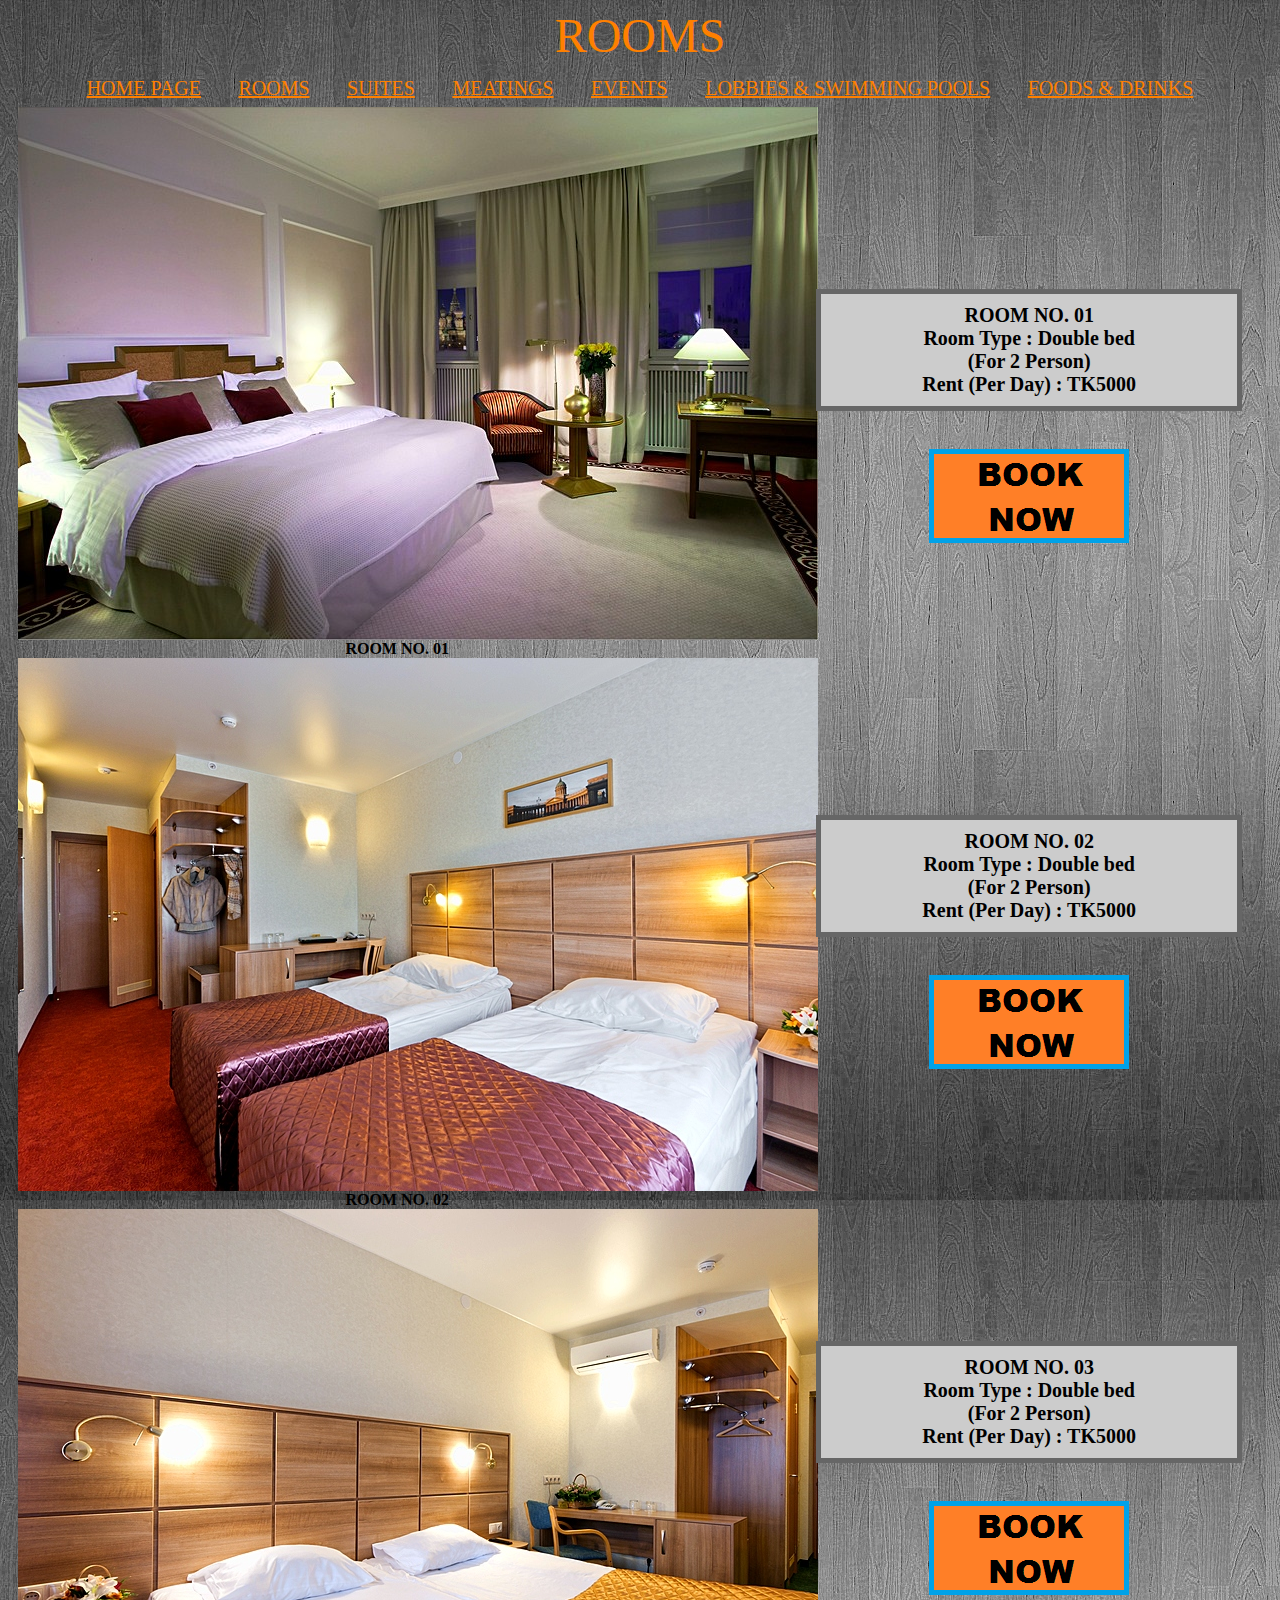
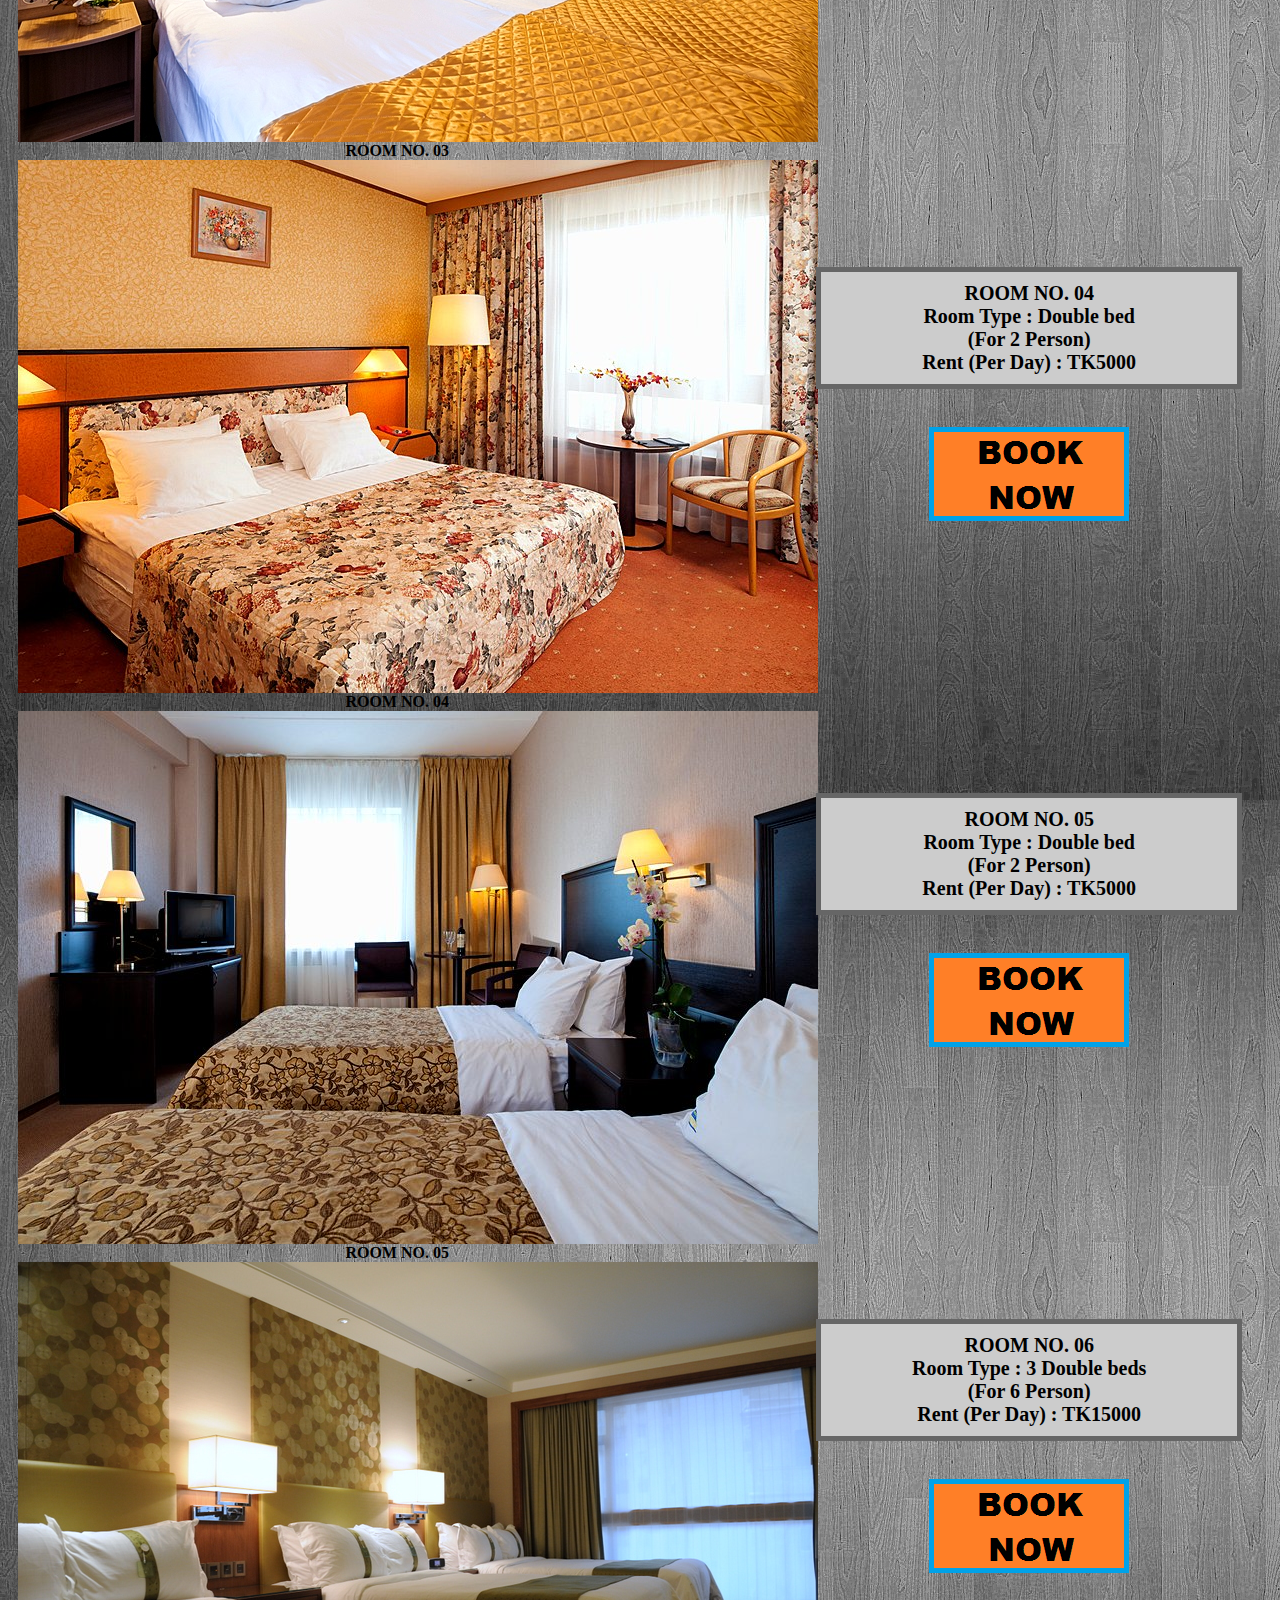
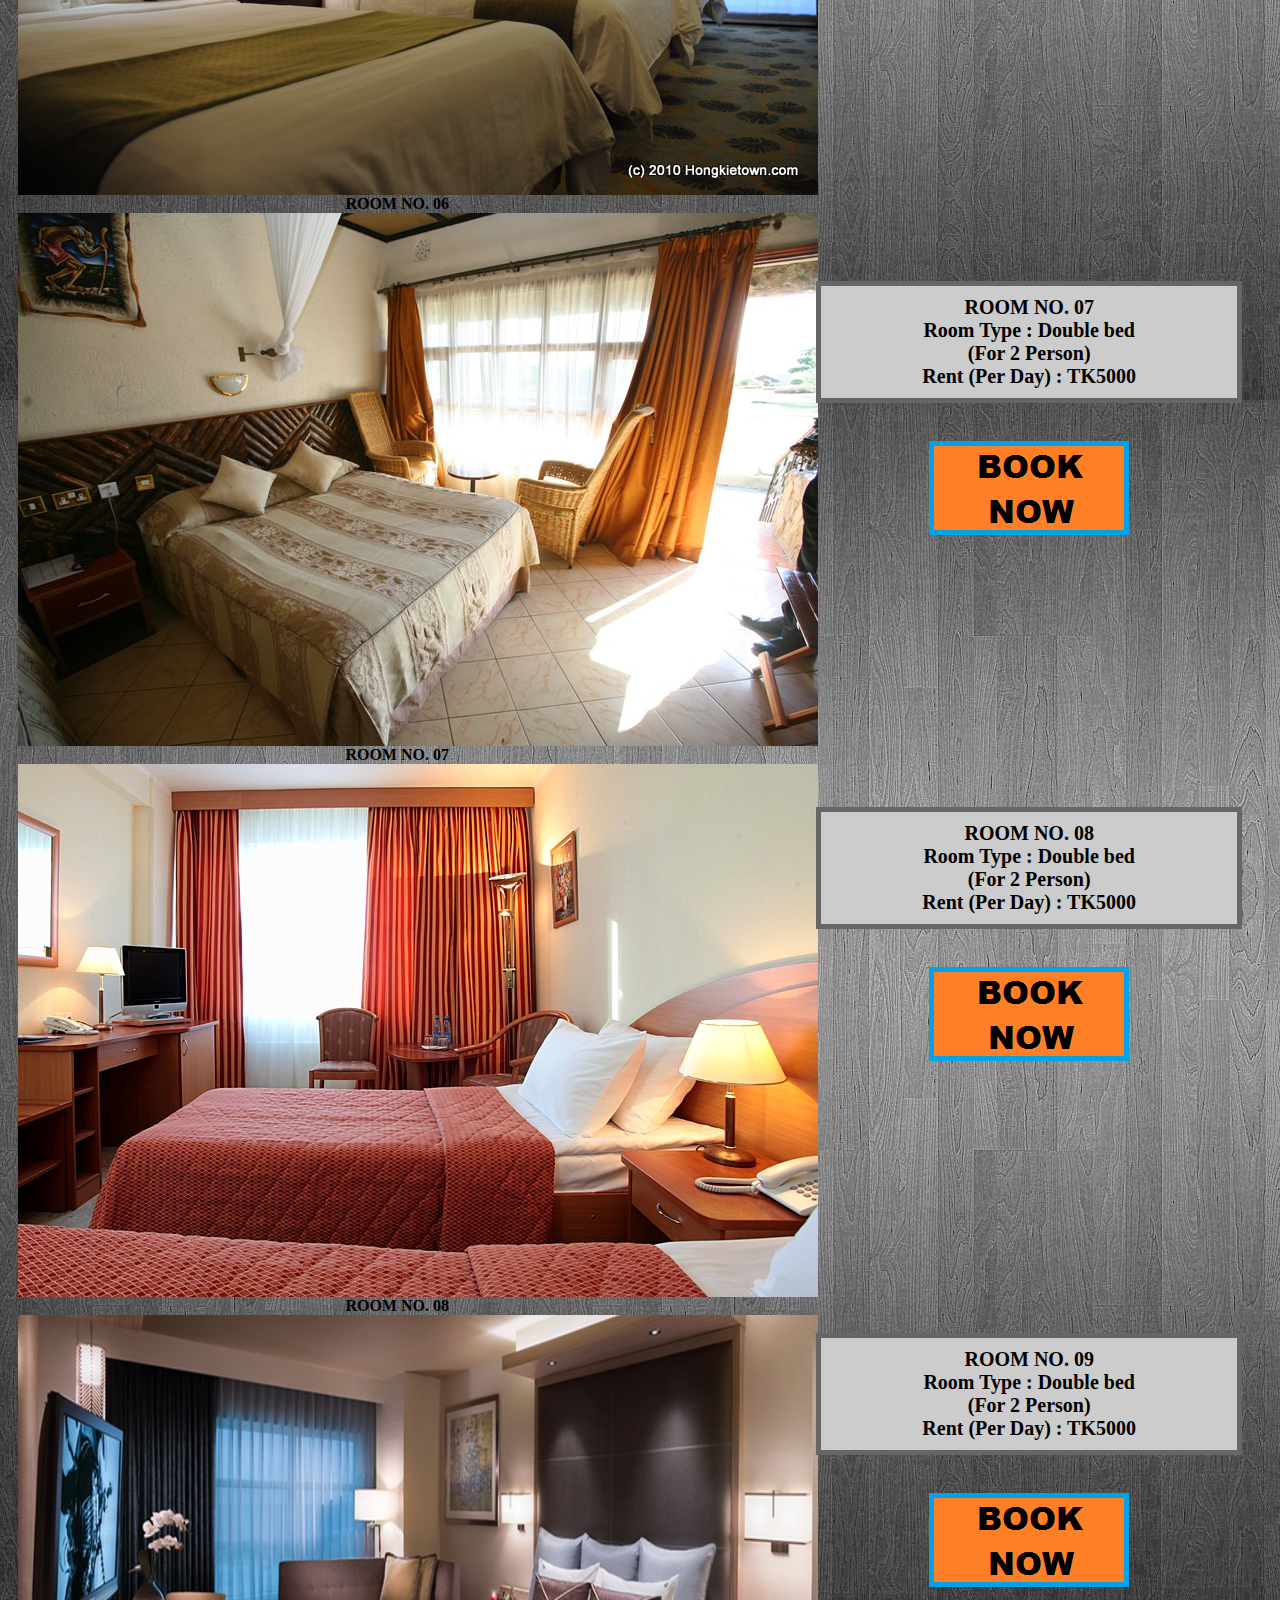
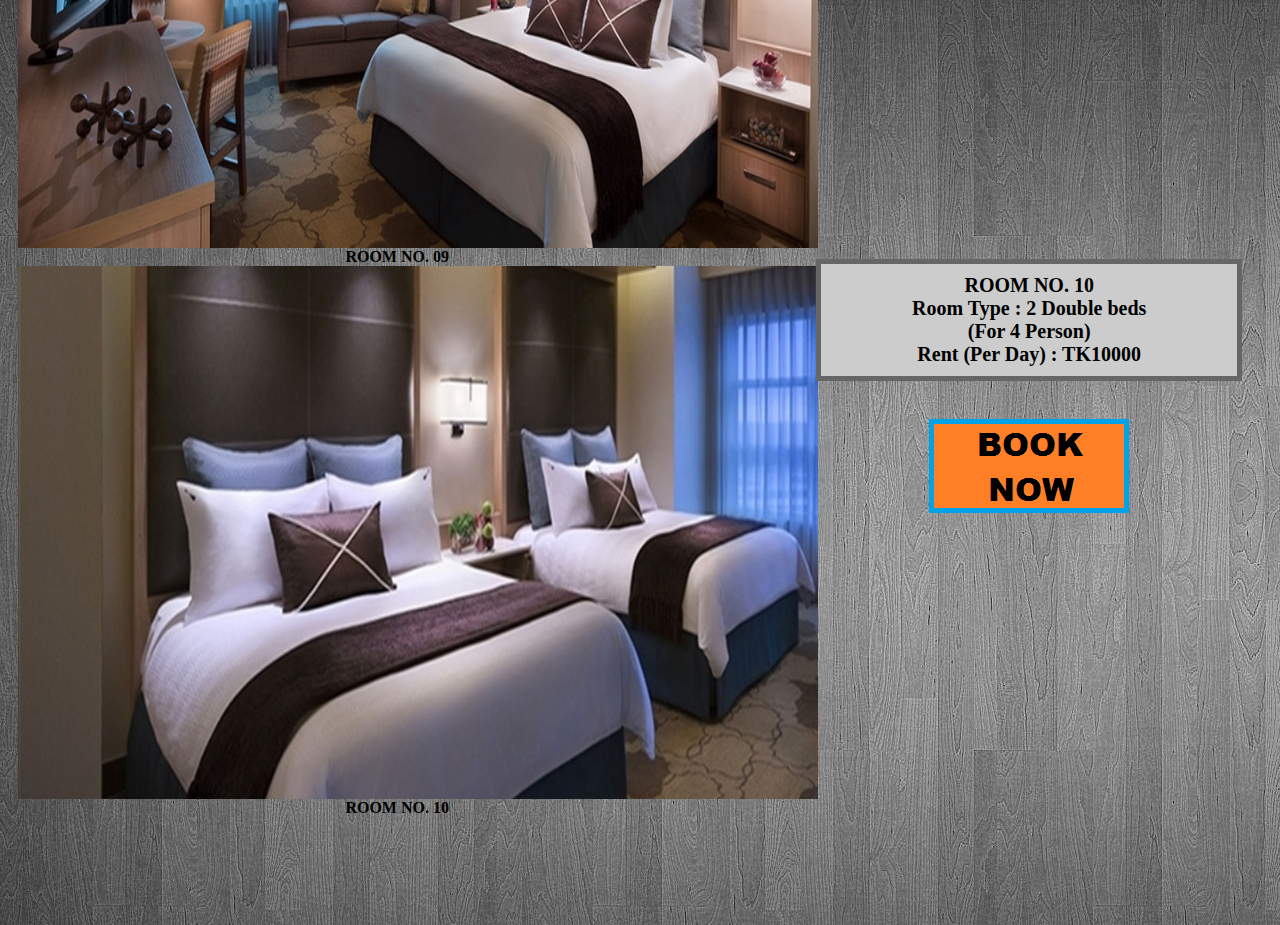
<file: room.html>
<html>
<head>
  <title>Hotel Pioneer</title>
  <meta charset="utf-8"/>
  <link rel="stylesheet" href="room_style.css" />
</head>

<body>
  <div id="header">
    <font color="FF8000" size="15">ROOMS</font>
  </div>
  <nav>
    <center>
  <a href="index.html">HOME PAGE</a>&nbsp;&nbsp;&nbsp;&nbsp;
  <a href="room.html">ROOMS</a>&nbsp;&nbsp;&nbsp;&nbsp;
  <a href="suites.html">SUITES</a>&nbsp;&nbsp;&nbsp;&nbsp;
  <a href="meatings.html">MEATINGS</a>&nbsp;&nbsp;&nbsp;&nbsp;
  <a href="events.html">EVENTS</a>&nbsp;&nbsp;&nbsp;&nbsp;
  <a href="lobby.html">LOBBIES & SWIMMING POOLS</a>&nbsp;&nbsp;&nbsp;&nbsp;
  <a href="food.html">FOODS & DRINKS</a>
</center>
  </nav>
<div class="wrap">
<div class="content">

<div class="img">
  <a target="_blank" href="1.jpg">
    <img src="1.jpg" alt="1" width="800" height="533">
  </a>
  <div class="desc"><b>ROOM NO. 01</b></div>
</div>

<div class="img">
  <a target="_blank" href="2.jpg">
    <img src="2.jpg" alt="2" width="800" height="533">
  </a>
  <div class="desc"><b>ROOM NO. 02</b></div>
</div>

<div class="img">
  <a target="_blank" href="3.jpg">
    <img src="3.jpg" alt="3" width="800" height="533">
  </a>
  <div class="desc"><b>ROOM NO. 03</b></div>
</div>

<div class="img">
  <a target="_blank" href="4.jpg">
    <img src="4.jpg" alt="4" width="800" height="533">
  </a>
  <div class="desc"><b>ROOM NO. 04</b></div>
</div>

<div class="img">
  <a target="_blank" href="5.jpg">
    <img src="5.jpg" alt="5" width="800" height="533">
  </a>
  <div class="desc"><b>ROOM NO. 05</div>
</div>

<div class="img">
  <a target="_blank" href="6.jpg">
    <img src="6.jpg" alt="6" width="800" height="533">
  </a>
  <div class="desc"><b>ROOM NO. 06</b></div>
</div>

<div class="img">
  <a target="_blank" href="7.jpg">
    <img src="7.jpg" alt="7" width="800" height="533">
  </a>
  <div class="desc"><b>ROOM NO. 07</b></div>
</div>

<div class="img">
  <a target="_blank" href="8.jpg">
    <img src="8.jpg" alt="8" width="800" height="533">
  </a>
  <div class="desc"><b>ROOM NO. 08</b></div>
</div>

<div class="img">
  <a target="_blank" href="9.jpg">
    <img src="9.jpg" alt="9" width="800" height="533">
  </a>
  <div class="desc"><b>ROOM NO. 09</b></div>
</div>

<div class="img">
  <a target="_blank" href="10.jpg">
    <img src="10.jpg" alt="10" width="800" height="533">
  </a>
  <div class="desc"><b>ROOM NO. 10</b></div>
</div>
<br><br><br><br><br><br>

</div>

<aside>
  <div>
      <br><br><br><br><br><br><br><br><br>
      <blockquote style="border: 5px solid #666; padding: 10px; background-color: #ccc;"><b>ROOM NO. 01 <br> Room Type : Double bed <br> (For 2 Person) <br> Rent (Per Day) : TK5000</b></blockquote>
      <br>
      <a href=register.php?id=1><img src="BN.png" alt="BOOK NOW"></a>
    </div>

    <div>
      <br><br><br><br><br><br><br><br><br><br><br><br><br><br>
      <blockquote style="border: 5px solid #666; padding: 10px; background-color: #ccc;"><b>ROOM NO. 02 <br> Room Type : Double bed <br> (For 2 Person) <br> Rent (Per Day) : TK5000</b></blockquote>
      <br>
      <a href=register.php?id=2><img src="BN.png" alt="BOOK NOW"></a>
    </div>

    <div>
      <br><br><br><br><br><br><br><br><br><br><br><br><br><br>
      <blockquote style="border: 5px solid #666; padding: 10px; background-color: #ccc;"><b>ROOM NO. 03 <br> Room Type : Double bed <br> (For 2 Person) <br> Rent (Per Day) : TK5000</b></blockquote>
      <br>
      <a href=register.php?id=3><img src="BN.png" alt="BOOK NOW"></a>
    </div>

    <div>
      <br><br><br><br><br><br><br><br><br><br><br><br><br><br>
      <blockquote style="border: 5px solid #666; padding: 10px; background-color: #ccc;"><b>ROOM NO. 04 <br> Room Type : Double bed <br> (For 2 Person) <br> Rent (Per Day) : TK5000</b></blockquote>
      <br>
      <a href=register.php?id=4><img src="BN.png" alt="BOOK NOW"></a>
    </div>

    <div>
      <br><br><br><br><br><br><br><br><br><br><br><br><br><br>
      <blockquote style="border: 5px solid #666; padding: 10px; background-color: #ccc;"><b>ROOM NO. 05 <br> Room Type : Double bed <br> (For 2 Person) <br> Rent (Per Day) : TK5000</b></blockquote>
      <br>
      <a href=register.php?id=5><img src="BN.png" alt="BOOK NOW"></a>
    </div>

    <div>
      <br><br><br><br><br><br><br><br><br><br><br><br><br><br>
      <blockquote style="border: 5px solid #666; padding: 10px; background-color: #ccc;"><b>ROOM NO. 06 <br> Room Type : 3 Double beds <br> (For 6 Person) <br> Rent (Per Day) : TK15000</b></blockquote>
      <br>
      <a href=register.php?id=6><img src="BN.png" alt="BOOK NOW"></a>
    </div>

    <div>
      <br><br><br><br><br><br><br><br><br><br><br><br><br><br><br><br>
      <blockquote style="border: 5px solid #666; padding: 10px; background-color: #ccc;"><b>ROOM NO. 07 <br> Room Type : Double bed <br> (For 2 Person) <br> Rent (Per Day) : TK5000</b></blockquote>
      <br>
      <a href=register.php?id=7><img src="BN.png" alt="BOOK NOW"></a>
    </div>

    <div>
      <br><br><br><br><br><br><br><br><br><br><br><br><br><br>
      <blockquote style="border: 5px solid #666; padding: 10px; background-color: #ccc;"><b>ROOM NO. 08 <br> Room Type : Double bed <br> (For 2 Person) <br> Rent (Per Day) : TK5000</b></blockquote>
      <br>
      <a href=register.php?id=8><img src="BN.png" alt="BOOK NOW"></a>
    </div>

    <div>
      <br><br><br><br><br><br><br><br><br><br><br><br><br><br>
      <blockquote style="border: 5px solid #666; padding: 10px; background-color: #ccc;"><b>ROOM NO. 09 <br> Room Type : Double bed <br> (For 2 Person) <br> Rent (Per Day) : TK5000</b></blockquote>
      <br>
      <a href=register.php?id=9><img src="BN.png" alt="BOOK NOW"></a>
    </div>

    <div>
      <br><br><br><br><br><br><br><br><br><br><br><br><br><br>
      <blockquote style="border: 5px solid #666; padding: 10px; background-color: #ccc;"><b>ROOM NO. 10 <br> Room Type : 2 Double beds <br> (For 4 Person) <br> Rent (Per Day) : TK10000</b></blockquote>
      <br>
      <a href=register.php?id=10><img src="BN.png" alt="BOOK NOW"></a>
    </div>
</aside>

</div>
</body>
</html>
</file>
<file: room_style.css>
div {
	color:black;
    text-align:center;
    font-family: "Georgia", Times, serif;
}
nav {
    color:DF7401;
    text-align:center;
    font-family: "BlackChancery", Times, serif;
    padding:5px;
    font-size:30px;
}
body {
    background-image: url("background.jpg");
    color:white;
}
a {
	color:FF8000;
	text-decoration:none;
	font-family: "Times New Roman", Times, serif;
	font-size:20px;
	text-decoration:underline;
}
.wrap {
	width:100%;
	margin-left:10;
}
.content, aside {
	height:500px;
}
.content {
	float:left;
	width:60%;
}
aside {
	float:left;
	margin:auto;
	width:40%;
}
blockquote {
	font-size:20px;
}
</file>
